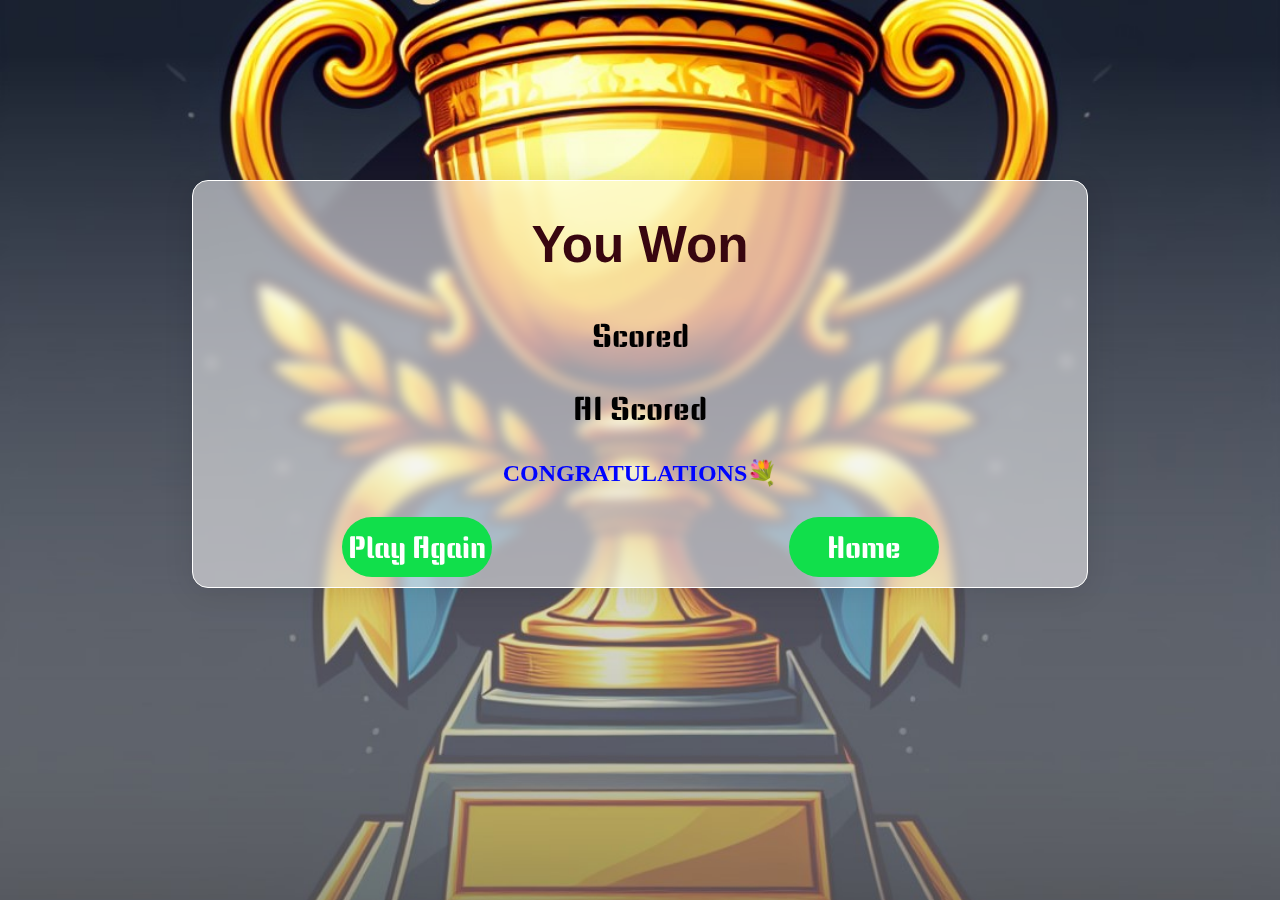
<file: end-1.html>
<!DOCTYPE html>
<html lang="en">
<head>
    <meta charset="UTF-8">
    <meta name="viewport" content="width=device-width, initial-scale=1.0">
    <title>Played Well Ping - Pong</title>
    <link rel="stylesheet" href="end-1.css">
</head>
<body>
    <div class="show-score">
        <h1><span>You Won</span></h1>
        <span id="player-name-winner"></span>
        <div class="score">
            <p><span id="player-name"></span> Scored <span id="score-1"></span></p>
            <p>AI Scored <span id="score-2"></span></p>
        </div>
        <h2>CONGRATULATIONS💐</h2>
        <div class="end-bottom">
            <div id="play-again">
                <p>Play Again</p>
            </div>
            <div id = "home">
                <p>Home</p>
            </div>
        </div>
    </div>
</body>
<script src="end-1.js"></script>
</html>
</file>
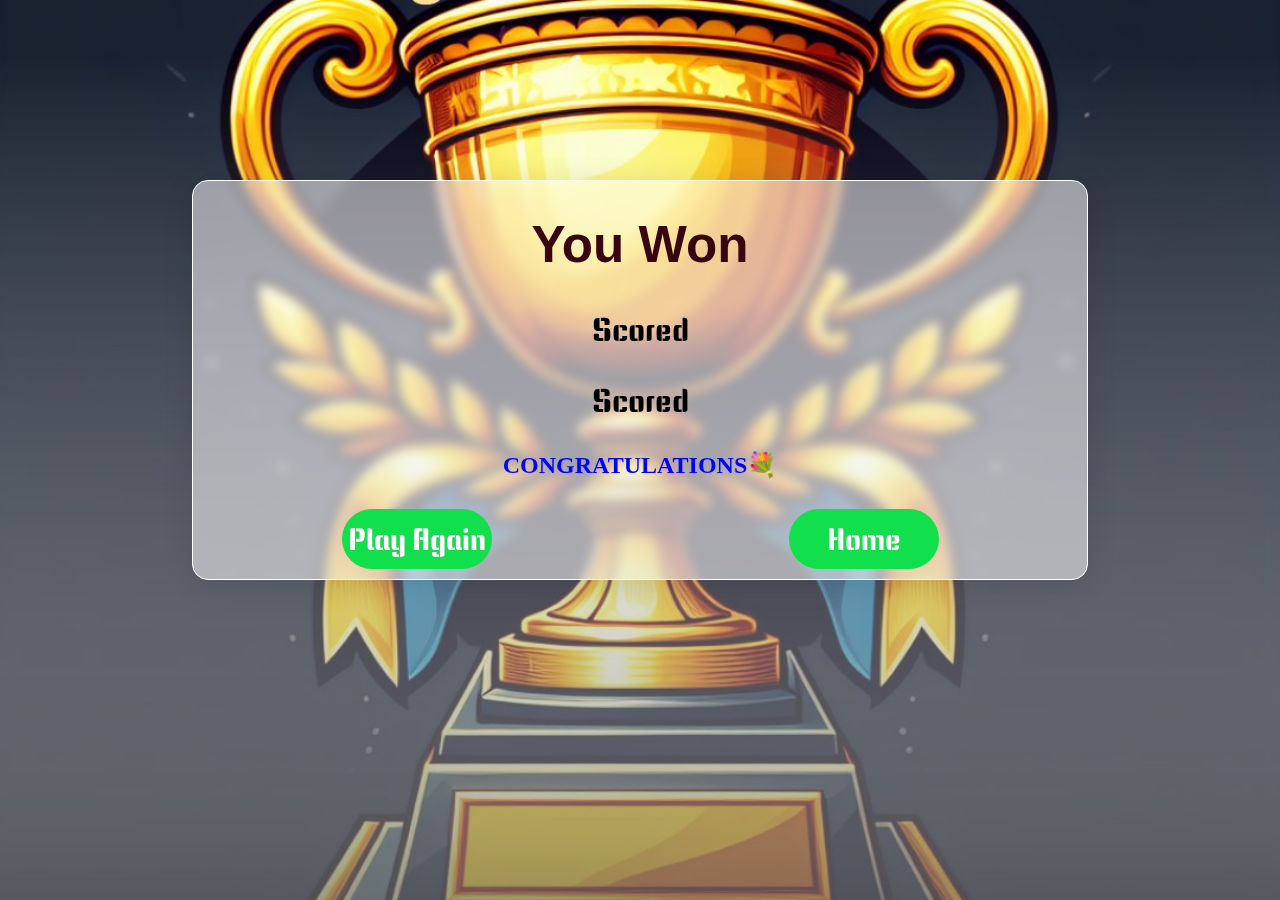
<file: end-2.html>
<!DOCTYPE html>
<html lang="en">
<head>
    <meta charset="UTF-8">
    <meta name="viewport" content="width=device-width, initial-scale=1.0">
    <title>Played Well Ping - Pong</title>
    <link rel="stylesheet" href="end-2.css">
</head>
<body>
    <div class="show-score">
        <h1><span>You Won</span></h1>
        <span id="player-name-winner"></span>
        <div class="score">
            <p><span id="player-name-1"></span> Scored <span id="score-1"></span></p>
            <p><span id="player-name-2"></span> Scored <span id="score-2"></span></p>
        </div>
        <h2>CONGRATULATIONS💐</h2>
        <div class="end-bottom">
            <div id="play-again">
                <p>Play Again</p>
            </div>
            <div id = "home">
                <p>Home</p>
            </div>
        </div>
    </div>
</body>
<script src="end-2.js"></script>
</html>
</file>
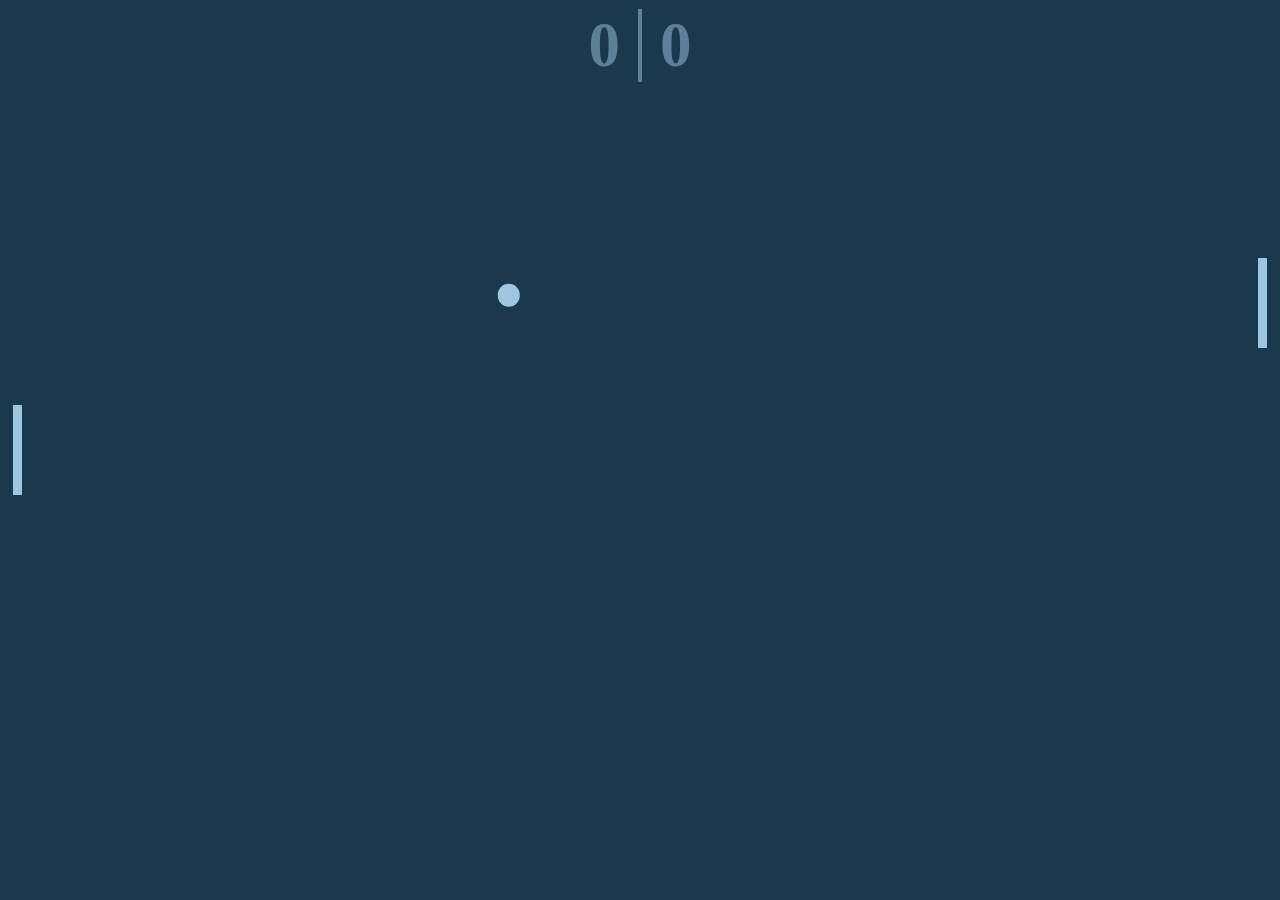
<file: game.html>
<!DOCTYPE html>
<html lang="en">
<head>
    <meta charset="UTF-8">
    <meta name="viewport" content="width=device-width, initial-scale=1.0">
    <title>Document</title>
    <link rel="stylesheet" href="style.css">
</head>
<body>
    <div class="score">
        <div class="player-score">0</div>
        <div class="computer-score">0</div>
    </div>
    <div class="ball" id="ball"></div>
    <div class="paddle left" id="player-paddle"></div>
    <div class="paddle right" id="computer-paddle"></div>
</body>
<script src="script.js" type="module"></script>
</html>
</file>
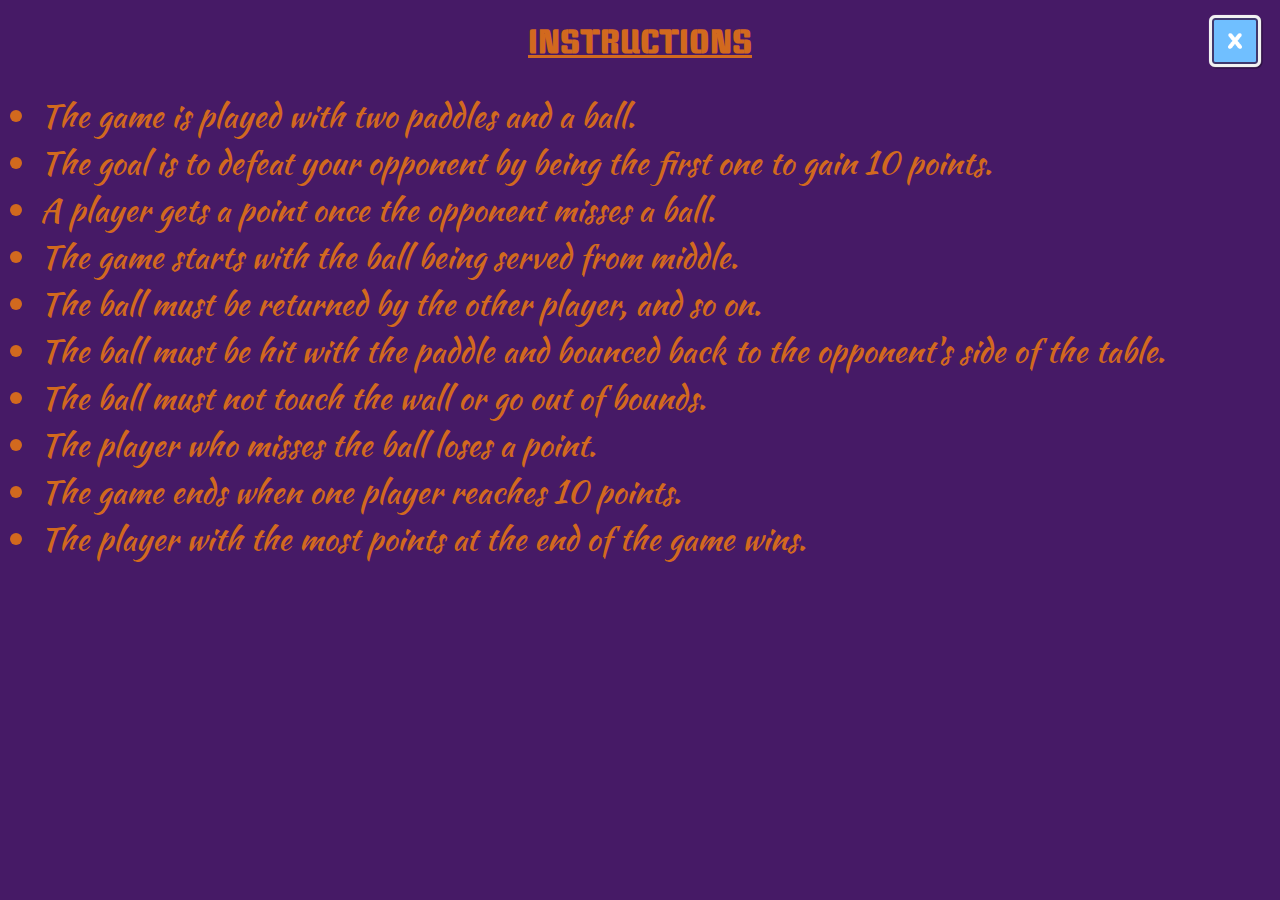
<file: instruction.html>
<!DOCTYPE html>
<html lang="en">
<head>
    <meta charset="UTF-8">
    <meta name="viewport" content="width=device-width, initial-scale=1.0">
    <title>Instructions for Ping-Pong</title>
    <link rel="stylesheet" href="instruction.css">
</head>
<body>
    <div class="close-btn"><img src="./assets/icons8-x-100.png" alt=""></div>
    <h1>INSTRUCTIONS</h1>
    <ul>
        <li>The game is played with two paddles and a ball.</li>
        <li>The goal is to defeat your opponent by being the first one to gain 10 points.
        </li>
        <li>A player gets a point once the opponent misses a ball.</li>
        <li>The game starts with the ball being served from middle.</li>
        <li>The ball must be returned by the other player, and so on.</li>
        <li>The ball must be hit with the paddle and bounced back to the opponent's side of the table.</li>
        <li>The ball must not touch the wall or go out of bounds.</li>
        <li>The player who misses the ball loses a point.</li>
        <li>The game ends when one player reaches 10 points.</li>
        <li>The player with the most points at the end of the game wins.</li>
    </ul>
</body>
<script src="instruction.js"></script>
</html>
</file>
<file: end-1.css>
@import url('https://fonts.googleapis.com/css2?family=Kaushan+Script&family=Keania+One&display=swap');

*{
    box-sizing: border-box;
}

body{
    margin: 0;
    padding: 0;
    background-image: url(./assets/win-trophy.jpg);
    background-size: 100vw 100vh;
    background-repeat: no-repeat;
}

.show-score {
    background: rgba(255, 255, 255, 0.53);
    border-radius: 16px;
    box-shadow: 0 4px 30px rgba(0, 0, 0, 0.1);
    backdrop-filter: blur(5.5px);
    -webkit-backdrop-filter: blur(5.5px);
    border: 1px solid rgba(255, 255, 255, 1);
}

.show-score {
    text-align: center;
    margin: auto;
    width: 70vw;
    margin-top: 20vh;
}

.show-score h1 {
    font-family:Impact, Haettenschweiler, 'Arial Narrow Bold', sans-serif;
    color:rgb(56, 6, 16);
    font-size: 4vw;
}

#player-name {
    font-family: 'Keania one', sans-serif;
    font-size: 3vw;
}

.end-bottom {
    display: flex;
    justify-content: center;
    justify-content:space-evenly;
}

#play-again, #home {
    display: flex;
    justify-content: center;
    align-items: center;
    background-color: hsl(137, 86%, 47%);
    width: 150px;
    height: 60px;
    margin: 10px auto;
    border-radius: 30px;
    cursor: pointer;
}

#play-again p, #home p {
    font-size: 30px;
    font-family: 'Keania One', sans-serif;
    color: white;
}

.show-score h2 {
    color: rgb(0, 4, 255);
}

.score p {
    font-family: 'Keania one', sans-serif;
    font-size: 2.5vw;
}

@media screen and (max-width: 480px) {
    .show-score{
        width: 250px;
    }

    #player-name {
        font-size: 5vh;
    }

    .show-score h1 {
        font-size: 7vh;
    }

    .score p {
        font-size: 4vh;
    }
}
</file>
<file: end-2.css>
@import url('https://fonts.googleapis.com/css2?family=Kaushan+Script&family=Keania+One&display=swap');

*{
    box-sizing: border-box;
}

body{
    margin: 0;
    padding: 0;
    background-image: url(./assets/win-trophy.jpg);
    background-size: 100vw 100vh;
    background-repeat: no-repeat;
}

.show-score {
    background: rgba(255, 255, 255, 0.53);
    border-radius: 16px;
    box-shadow: 0 4px 30px rgba(0, 0, 0, 0.1);
    backdrop-filter: blur(5.5px);
    -webkit-backdrop-filter: blur(5.5px);
    border: 1px solid rgba(255, 255, 255, 1);
}

.show-score {
    text-align: center;
    margin: auto;
    width: 70vw;
    margin-top: 20vh;
}

.show-score h1 {
    font-family:Impact, Haettenschweiler, 'Arial Narrow Bold', sans-serif;
    color:rgb(56, 6, 16);
    font-size: 4vw;
}

#player-name {
    font-family: 'Keania one', sans-serif;
    font-size: 3vw;
}

#player-name-winner{
    font-family: 'Keania one', sans-serif;
    font-size: 3vw;
}

.end-bottom {
    display: flex;
    justify-content: center;
    justify-content:space-evenly;
}

#play-again, #home {
    display: flex;
    justify-content: center;
    align-items: center;
    background-color: hsl(137, 86%, 47%);
    width: 150px;
    height: 60px;
    margin: 10px auto;
    border-radius: 30px;
    cursor: pointer;
}

#play-again p, #home p {
    font-size: 30px;
    font-family: 'Keania One', sans-serif;
    color: white;
}

.show-score h2 {
    color: rgb(0, 4, 255);
}

.score p {
    font-family: 'Keania one', sans-serif;
    font-size: 2.5vw;
}

@media screen and (max-width: 480px) {
    .show-score{
        width: 250px;
    }

    #player-name {
        font-size: 5vh;
    }

    .show-score h1 {
        font-size: 7vh;
    }

    .score p {
        font-size: 4vh;
    }

    #player-name-winner{
        font-family: 'Keania one', sans-serif;
        font-size: 4vh;
    }
}
</file>
<file: style.css>
*, *::after, *::before {
    box-sizing: border-box;
}

:root{  /*selecting root element to change html, css in whole page*/
    --hue: 200;
    --saturation: 50%;
    --foreground-color: hsl(var(--hue), var(--saturation), 75%);
    --background-color: hsl(var(--hue), var(--saturation), 20%);
}

body{
    margin: 0;
    background-color: var(--background-color);
    overflow: hidden;
}

.paddle{
    --position: 50; /* CSS Variable */

    position: absolute; /* to position the paddle according to us */
    background-color: var(--foreground-color);
    top: calc(var(--position) * 1vh);  /*as we will set it later in javascript*/
    transform: translateY(-50%);  /*to make the center of the paddle at centre of the screen*/
    width: 1vh;
    height: 10vh; /* 10% of the height of screen */
}

.paddle.left{
    left: 1vw;  /* 1% left of the screen */
}

.paddle.right{
    right: 1vw; /* 1% right of the screen */
}

.ball{
    --x: 50;  
    --y: 50;  /*as it has to move in both x and y directions, so both variables are needed*/

    position: absolute;
    background-color: var(--foreground-color);
    left: calc(var(--x) * 1vw); /*width in terms of vw*/
    top: calc(var(--y) * 1vh); /*height in terms of vh*/
    transform: translate(-50%, -50%);  /*to make the ball perfectly in centre of the screen*/
    width: 2.5vh;
    height: 2.5vh;
    border-radius: 50%; /* got a perfect circle */
}

.score{
    display: flex;
    justify-content: center;
    font-weight: bold;
    font-size: 7vh;
    color: var(--foreground-color);
}

.score > * {  /* to select all direct children of score */
    /* flex-grow: 1;
    flex-basis: 0; */
    padding: 0 2vh;
    margin: 1vh 0;
    opacity: 0.5; /* to make it less visible than the main game-play */
}

.score > :first-child{
    text-align: right;
    border-right: 0.5vh solid var(--foreground-color);
}

.player-1, .player-2 {
    display: flex;
}

.player-1 span, .player-2 span{
    margin-left: 5vw;
    margin-right: 5vw;
}
</file>
<file: instruction.css>
@import url('https://fonts.googleapis.com/css2?family=Kaushan+Script&family=Keania+One&display=swap');

*, *::after, *::before {
    box-sizing: border-box;
}

body{
    margin: 0;
    padding: 0;
    background-color: #461A66;
}

h1{
    font-family: 'Keania One', sans-serif;
    text-align: center;
    text-decoration: underline;
    color: chocolate;
}

ul{
    font-family: 'Kaushan Script', cursive;
    color:chocolate;
    font-size: 2.5vw;
}

.close-btn {
    position: absolute;
    right: 1vw;
    top: 1vh;
}

.close-btn:hover {
    cursor: pointer;
}

.close-btn img {
    width: 5vw;
}

@media screen and (max-width: 480px) {
    ul {
        font-size: 2.8vh;
    }
    .close-btn img {
        width: 6vh;
    }
}
</file>
